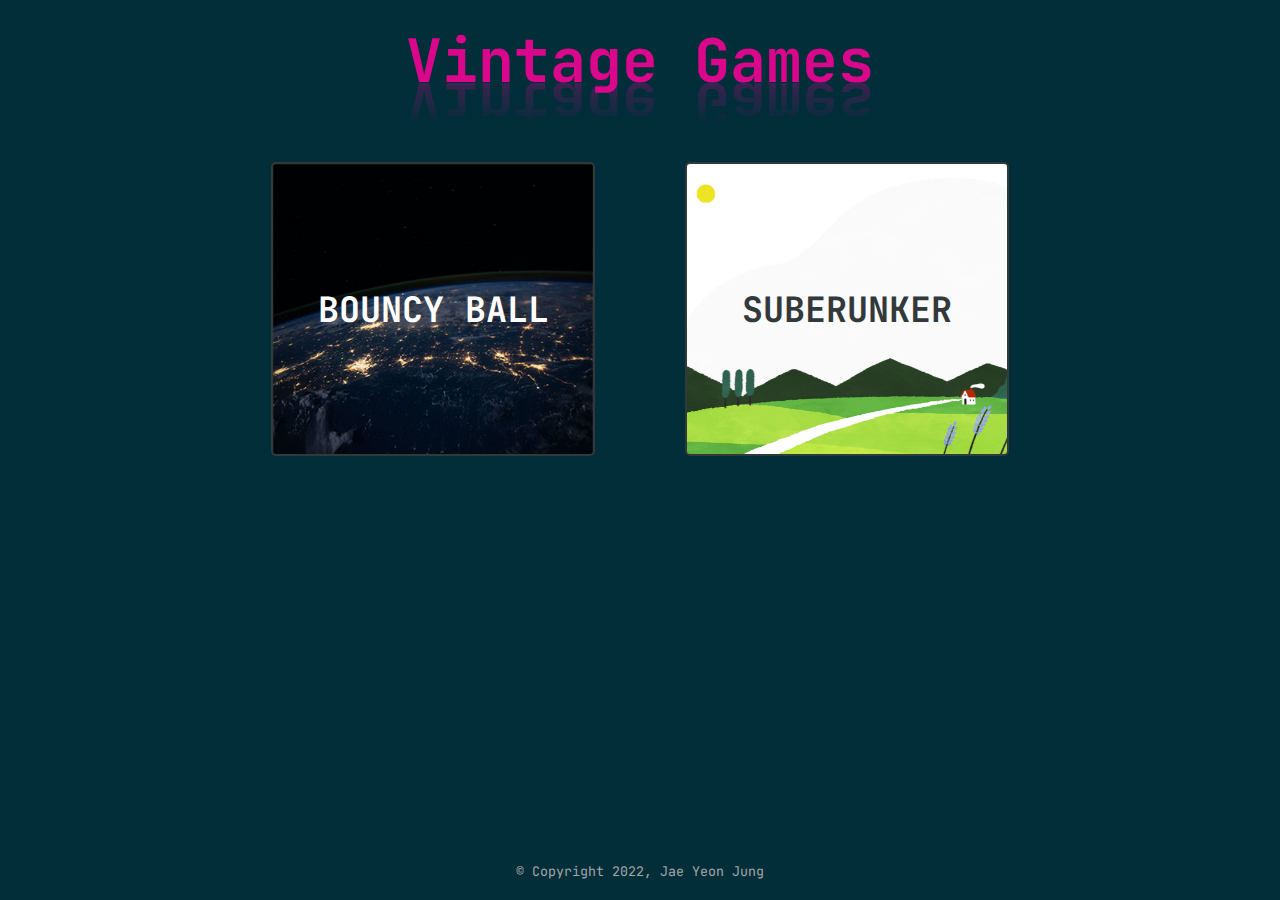
<file: index.html>
<!DOCTYPE html>
<html lang="en">
<head>
    <meta charset="UTF-8">
    <meta http-equiv="X-UA-Compatible" content="IE=edge">
    <meta name="viewport" content="width=device-width, initial-scale=1.0">
    <link rel="stylesheet" href="style.css">
    <link href="https://fonts.googleapis.com/css2?family=JetBrains+Mono:ital@0;1&display=swap" rel="stylesheet">
    <link rel="stylesheet" href="https://cdnjs.cloudflare.com/ajax/libs/font-awesome/6.0.0/css/all.min.css" integrity="sha512-9usAa10IRO0HhonpyAIVpjrylPvoDwiPUiKdWk5t3PyolY1cOd4DSE0Ga+ri4AuTroPR5aQvXU9xC6qOPnzFeg==" crossorigin="anonymous" referrerpolicy="no-referrer" />
    <title>Vintage Games</title>
</head>
<body>
    <!-- preloader -->
    <section id="preloader" class="preloader"></section>

    <!-- title -->
    <header id="title" class="title">
        <h1>Vintage Games</h1>
    </header>

    <!-- games -->
    <!-- <section id="games" class="games">
        <div class="tetris">
            <img src="./img/tetris.jpg" alt="Game Image">
        </div>
        <div class="dinosaur">
            <img src="./img/dinosaur.jpeg" alt="Game Image">
        </div>
        <div class="space">
            <img src="./img/space.jpeg" alt="Game Image">
        </div>
    </section> -->

    <!-- 버튼으로 게임 display 만들기 시도 -->
    <section id="gameSection">
        <!-- game 1 -->
        <div class="gameDisplay1">
            <button id="open" class="btn">BOUNCY BALL</button>
            <div class="modal hidden">
                <div class="modal__overlay"></div>
                <div class="modal__content">
                    <canvas id="space" width="400" height="400"></canvas>
                    <button class="close">BACK</i></button>
                </div>
            </div>
        </div>
        <!-- game 2 -->
        <div class="gameDisplay2">
            <!-- <button id="open2" class="btn">Start Game</button>
            <div class="modal hidden">
                <div class="modal__overlay"></div>
                <div class="modal__content">
                    <div id="dinosaurGame" onclick="jump()">
                        <div><img id="character" src="./img/jumpingDino.png" alt=""></div>
                        <div id="block"></div>
                    </div>
                    <button class="close">BACK</i></button>
                </div>
            </div> -->
            <button id="open2" class="btn">SUBERUNKER</button>
            <div class="modal hidden">
                <div class="modal__overlay"></div>
                <div class="modal__content">
                    <canvas id="dinosaur" width="400" height="400"></canvas>
                    <button class="close">BACK</i></button>
                </div>
            </div>
        </div>
    </section>


    <!-- madeBy -->
    <footer id="footer" class="footer">
        <small>&copy; Copyright 2022, Jae Yeon Jung</small>
    </footer> 



    <script src="script.js"></script>
    <script src="script2.js"></script>
    <script src="ball.js"></script>
    <script src="dinosaur.js"></script>
</body>
</html>
</file>
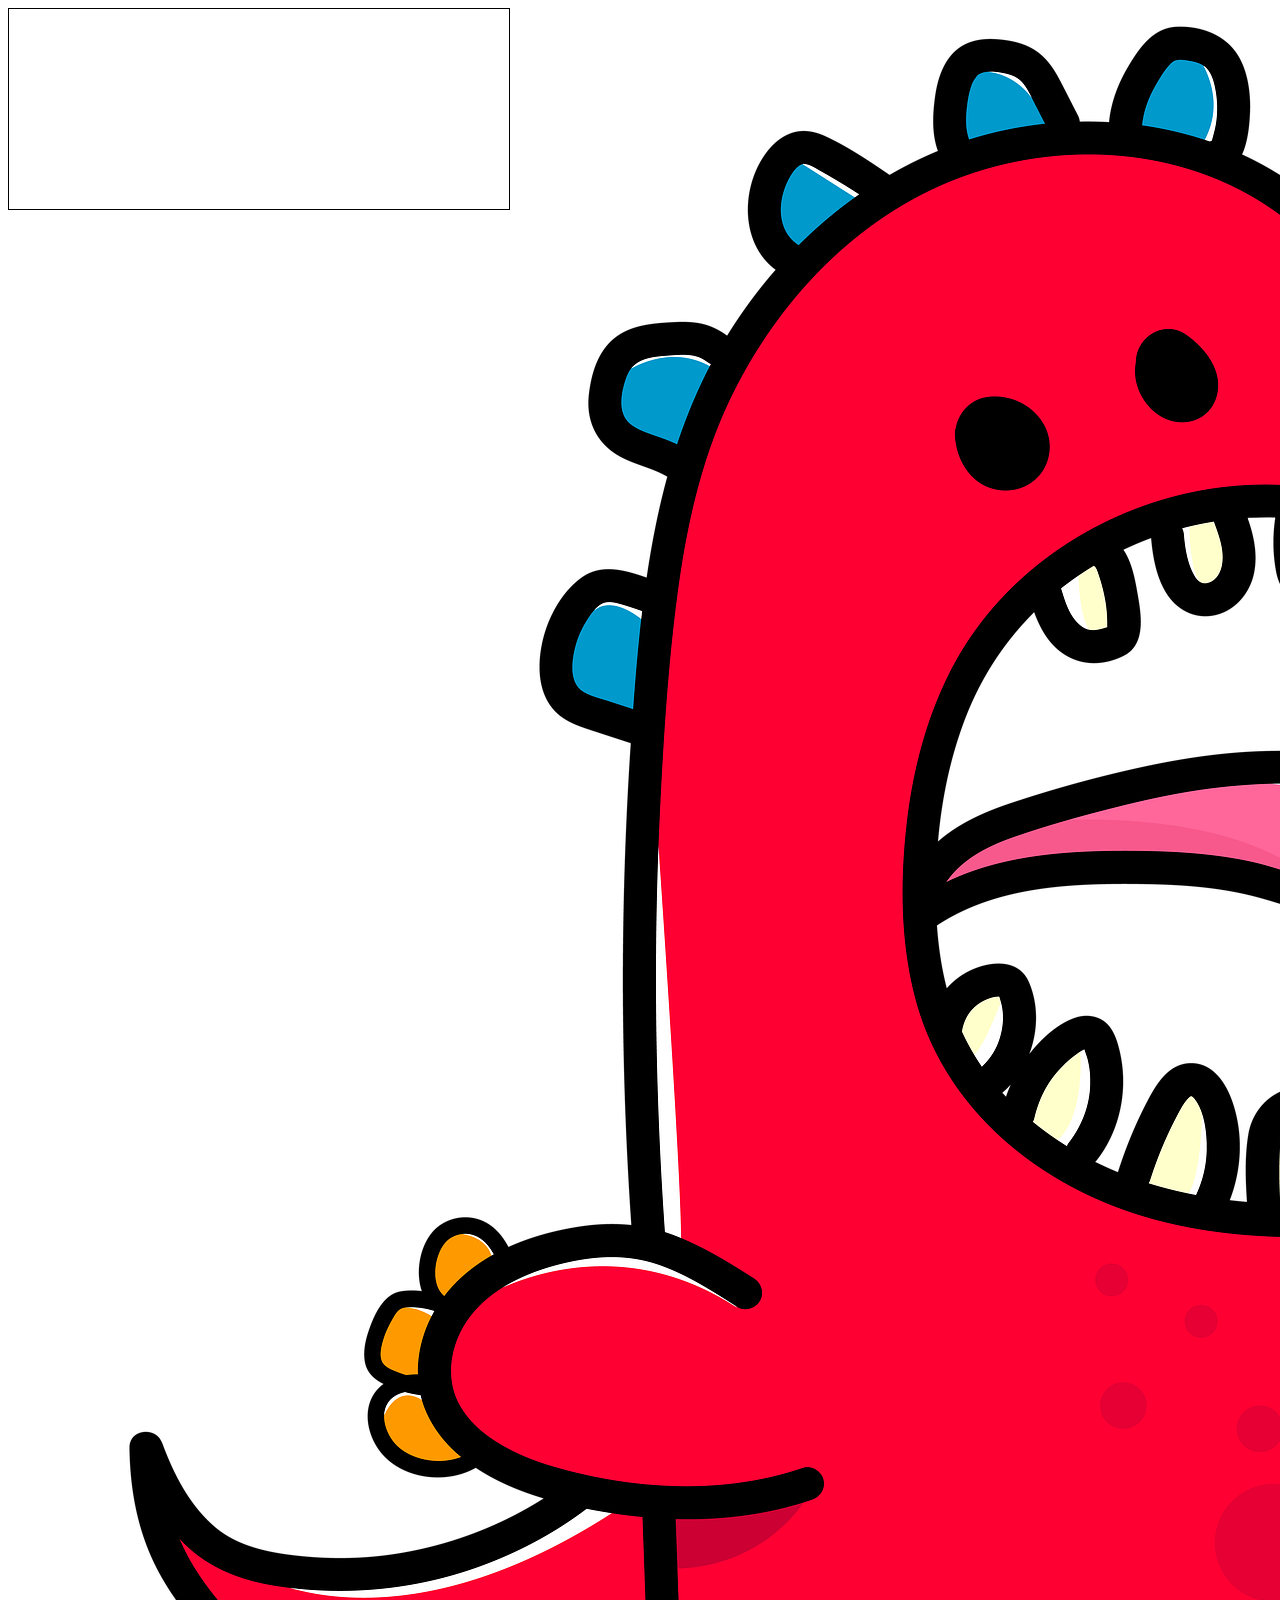
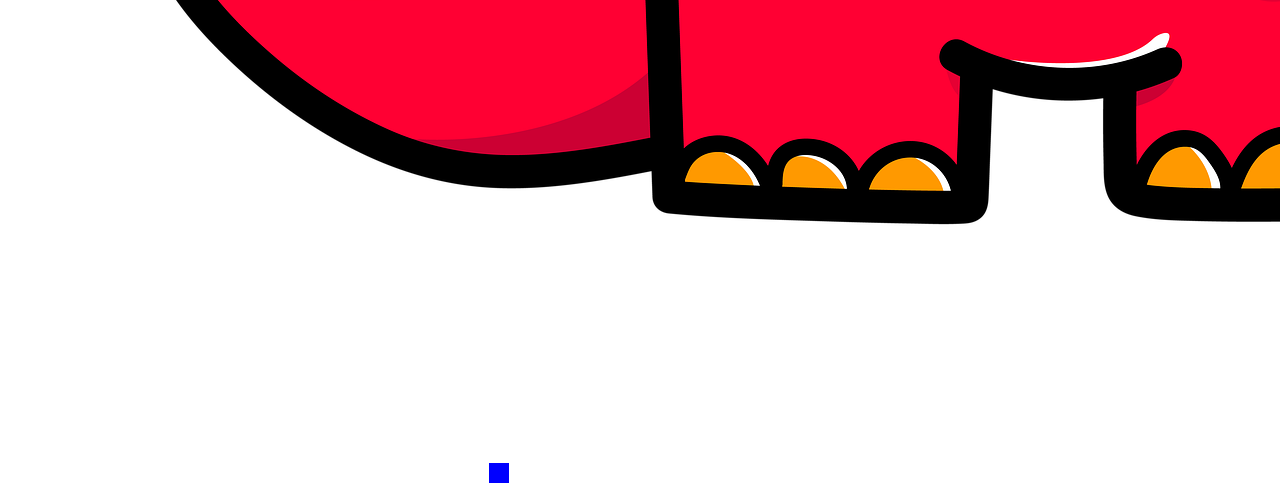
<file: dinosaur.html>
<!DOCTYPE html>
<html lang="en">
<head>
    <meta charset="UTF-8">
    <meta http-equiv="X-UA-Compatible" content="IE=edge">
    <meta name="viewport" content="width=device-width, initial-scale=1.0">
    <link rel="stylesheet" href="dinosaur.css">
    <title>Document</title>
</head>
<body>
    <div id="dinosaurGame" onclick="jump()">
        <div><img id="character" src="./img/jumpingDino.png" alt=""></div>
        <div id="block"></div>
    </div>

    <script src="dinosaur.js"></script>
</body>
</html>
</file>
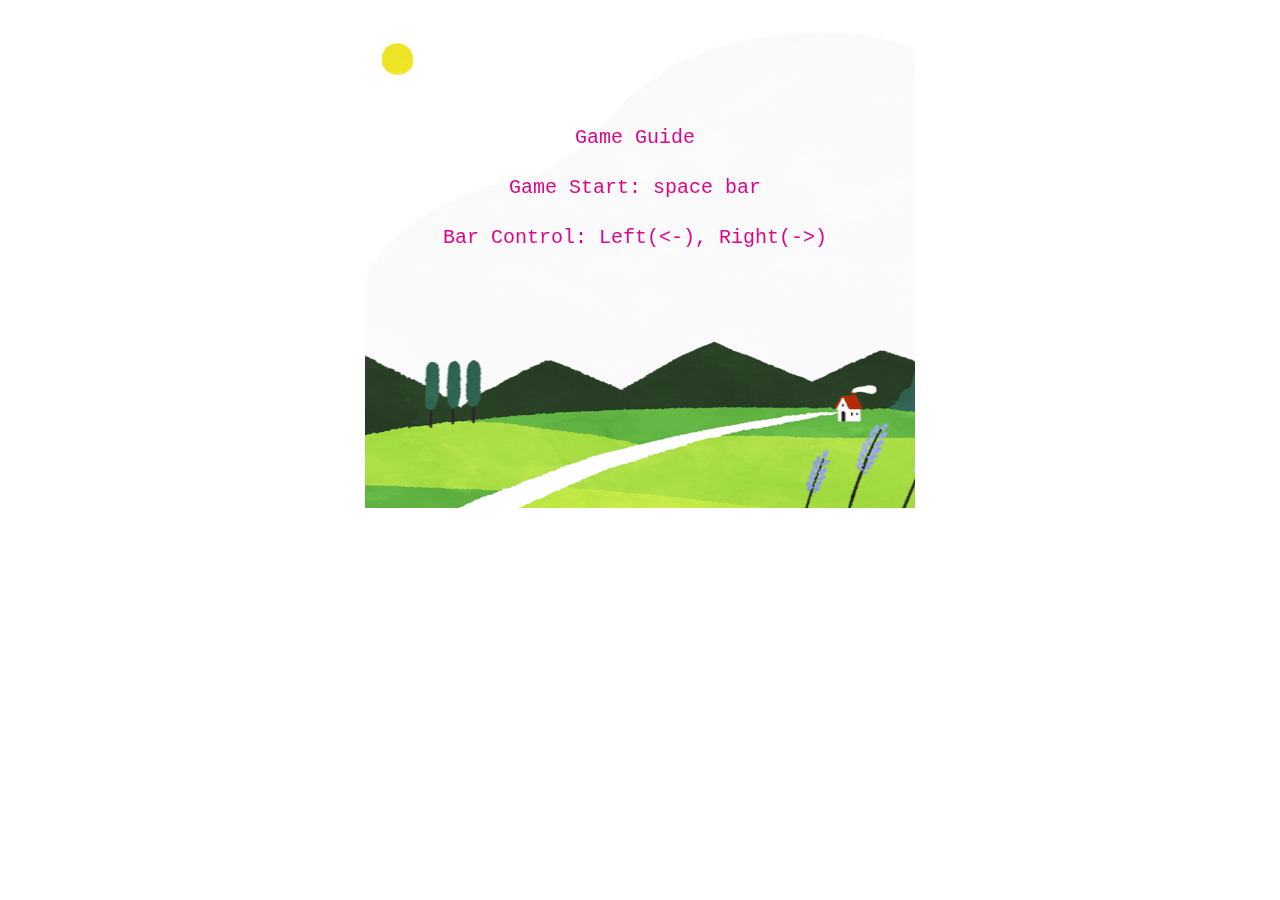
<file: suberunker.html>
<!DOCTYPE html>
<html lang="en">
<head>
    <meta charset="UTF-8">
    <meta http-equiv="X-UA-Compatible" content="IE=edge">
    <meta name="viewport" content="width=device-width, initial-scale=1.0">
    <title>SUBERUNKER</title>
    <link rel="stylesheet" href="suberunker.css">

</head>
<body>
    <canvas id="background2" width="550" height = "500"></canvas>

    <script src="suberunker.js"></script>
    <script src="suberunkerDong.js"></script>
    <script src="suberunkerDog.js"></script>
</body>
</html>
</file>
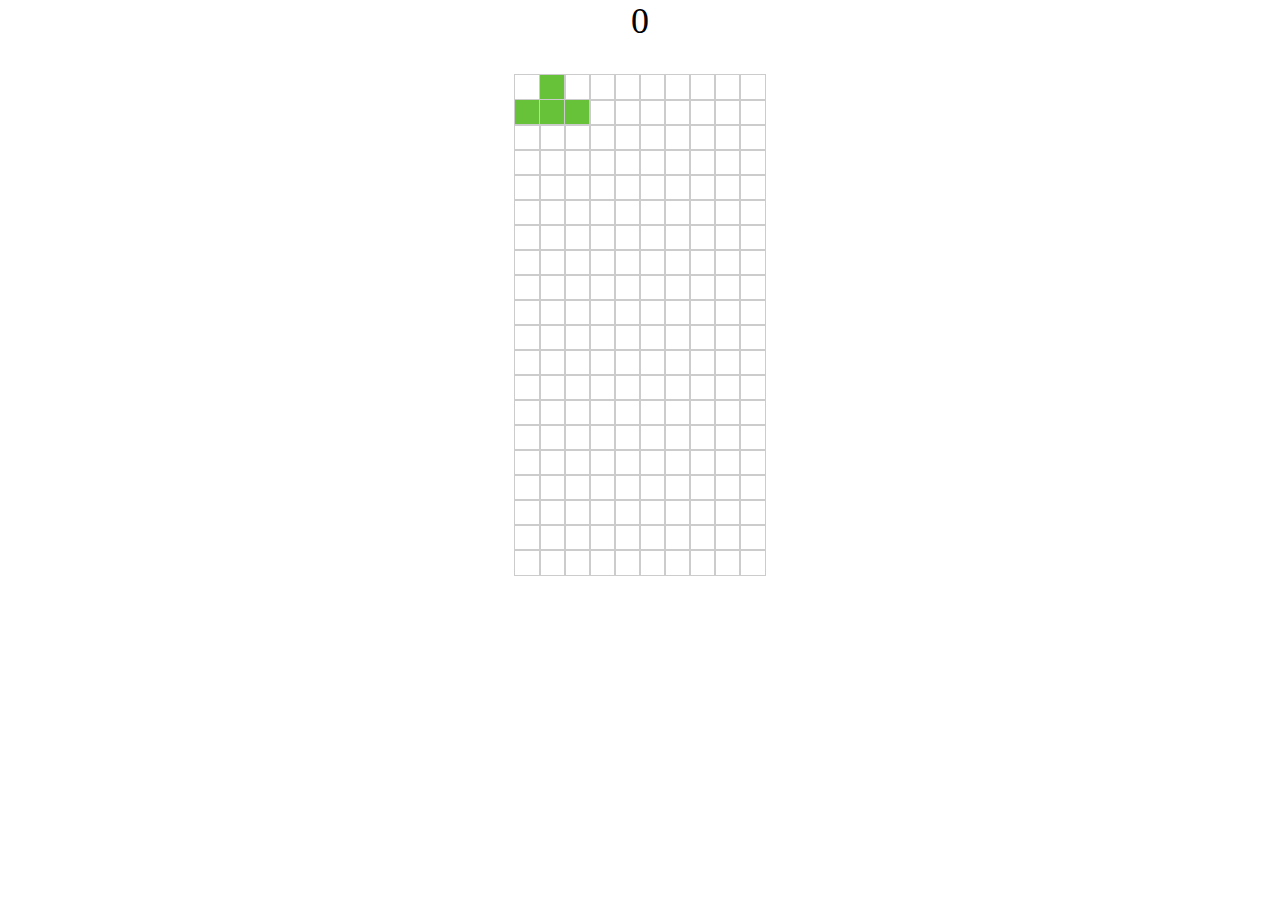
<file: tetris.html>
<!DOCTYPE html>
<html lang="en">
<head>
    <meta charset="UTF-8">
    <meta http-equiv="X-UA-Compatible" content="IE=edge">
    <meta name="viewport" content="width=device-width, initial-scale=1.0">
    <link rel="stylesheet" href="tetris.css">
    <title>Tetris</title>
</head>
<body>
    <div class="wrapper">
        <div class="score">0</div>
        <div class="playground">
            <ul>
            </ul>
        </div>
    </div>

    
    <script src="tetris.js"></script>

</body>
</html>
</file>
<file: style.css>
:root {
  /* color */
  --background-color: #022e3a;
  --background-shade-color: #32393a;
  --main-color: #da068b;
  --grey-color: #a5a5a5;
  --white-color: white;

  /* size */
  --padding-small: 12px;
  --padding-medium: 40px;
  --padding-big: 200px;

  --gallery-size: 280px;
  --gallery-tablet-size: 250px;
  --gallery-phone-size: 150px;

  /* font size */
  --font-large: 60px;
  --font-medium: 35px;
  --font-small: 18px;
  --font-micro: 15px;

  --font-tablet-large: 50px;
  --font-tablet-medium: 30px;
  --font-tablet-title: 20px;
  --font-tablet-small: 15px;
  --font-tablet-micro: 12px;

  --font-phone-large: 50px;
  --font-phone-medium: 25px;
  --font-phone-title: 20px;
  --font-phone-small: 13px;
  --font-phone-micro: 10px;
}
* {
  padding: 0;
  margin: 0;
  font-family: "JetBrains Mono", monospace;
  background-color: var(--background-color);
}

/* title */
.title {
  padding-top: var(--padding-medium);
  padding-bottom: var(--padding-medium);
}
.title h1 {
  text-align: center;
  color: var(--main-color);
  font-weight: bold;
  font-size: var(--font-large);
  -webkit-box-reflect: below 1px linear-gradient(transparent, #0004);
  line-height: 0.7em;
  outline: none;
  animation: animate 5s linear infinite;
}
@keyframes animate {
  0%,
  18%,
  20%,
  50.1%,
  60%,
  65.1%,
  80%,
  90.1%,
  92% {
    color: #0e3742;
    text-shadow: none;
  }
  18.1%,20.1%,30%,50%,60.1%,65%,80.1%,90%,92.1%,100% 
  {
    color: #fff;
    text-shadow: 0 0 10px var(--main-color);
    0 0 20px #da068b;
    0 0 40px #da068b;
    0 0 80px #da068b;
    0 0 160px #da068b;
  }
}

/* games */
/* .games {
  padding: var(--padding-medium);
  display: flex;
}
.games img {
  width: var(--gallery-size);
  height: var(--gallery-size);
}
.games .tetris,
.dinosaur,
.space {
  padding-right: var(--padding-medium);
} */

/* 버튼으로 게임 display 만들기 시도 */
#gameSection {
  text-align: center;
}

.gameDisplay1 > button {
  all: unset;
  margin: var(--padding-medium);
  background-image: url("./img/ballCanvas.jpg");
  color: var(--white-color);
  padding: 5px 20px;
  border-radius: 5px;
  cursor: pointer;
  background-size: 100%;
  width: var(--gallery-size);
  height: var(--gallery-size);
  text-align: center;
  font-size: var(--font-medium);
  font-weight: bold;
  border: 2px solid var(--background-shade-color);
}
.gameDisplay2 > button {
  all: unset;
  margin: var(--padding-medium);
  background-image: url("./img/background2.png");
  color: var(--background-shade-color);
  padding: 5px 20px;
  border-radius: 5px;
  cursor: pointer;
  background-size: 100%;
  width: var(--gallery-size);
  height: var(--gallery-size);
  text-align: center;
  font-size: var(--font-medium);
  font-weight: bold;
  border: 2px solid var(--background-shade-color);
}
.gameDisplay1, .gameDisplay2 {
  display:inline-block;
}

.modal {
  position: fixed;
  top:0;
  left:0;
  width: 90%;
  height:90%;
  display: flex;
  justify-content: center;
  align-items: center;
}
.modal__overlay {
  width: 90%;
  height:90%;
  position: absolute;
}
.modal__content {
  background-color: var(--background-shade-color);
  padding: 30px 30px;
  text-align: center;
  position: relative;
  top: 0px;
  border-radius: 10px;
  width: 50%;
  box-shadow: 0 10px 20px rgba(0,0,0,0.19), 0 6px 6px rgba(0,0,0,0.23);
}
.gameDisplay1 .close, .gameDisplay2 .close {
  color: var(--white-color);
  font-size: 20px;
  font-weight: bold;
}
canvas {
  margin: 0;
}
.hidden {
  display: none;
}

/* game 1 */
#space {
  margin: 0 auto;
  display: block;
  background-image: url("./img/ballCanvas.jpg");
}

/* game 2 */
#dinosaurGame {
  width: 500px;
  height: 200px;
  border: 1px solid black;
}
#dinosaurGame > img {
  width: 50px;
  height: 50px;
  /* background-color: red; */
  position: relative;
  top: 150px;
}

.animate {
  animation: jump 500ms;
}
@keyframes jump {
  0% {
    top: 150px;
  }
  30% {
    top: 100px;
  }
  70% {
    top: 100px;
  }
  100% {
    top: 150px;
  }
}
#block {
  width: 20px;
  height: 20px;
  background-color: blue;
  position: relative;
  top: 130px;
  left: 480px;
  animation: block 1s infinite;
}
@keyframes block {
  0% {
    left: 480px;
  }
  100% {
    left: -40px;
  }
}


/* madeBy */
.footer {
  color: var(--grey-color);
  position: absolute;
  bottom: 0;
  width: 100%;
  height: var(--padding-medium);
  text-align: center;
}


/* 
mediaquery 할 때:
footer retive로 포지션 바꾸기
*/
</file>
<file: dinosaur.css>
#dinosaurGame {
  width: 500px;
  height: 200px;
  border: 1px solid black;
}
#dinosaurGame > img {
  width: 50px;
  height: 50px;
  /* background-color: red; */
  position: relative;
  top: 150px;
}

.animate {
  animation: jump 500ms;
}
@keyframes jump {
  0% {
    top: 150px;
  }
  30% {
    top: 100px;
  }
  70% {
    top: 100px;
  }
  100% {
    top: 150px;
  }
}
#block {
  width: 20px;
  height: 20px;
  background-color: blue;
  position: relative;
  top: 130px;
  left: 480px;
  animation: block 1s infinite;
}
@keyframes block {
  0% {
    left: 480px;
  }
  100% {
    left: -40px;
  }
}
</file>
<file: suberunker.css>
#background2 {
  margin: 0 auto;
  display: block;
  background-image: url("./img/background2.png");
}
</file>
<file: tetris.css>
* {
  margin: 0;
  padding: 0;
}
ul {
  list-style: none;
}

body {
  height: 100%;
  overflow: hidden;
}
.score {
  text-align: center;
  font-size: 36px;
  margin-bottom: 2rem;
}
.playground > ul {
  border: 1px solid #333;
  width: 250px;
  margin: 0 auto;
}
.playground > ul > li {
  width: 100%;
  height: 25px;
}
.playground > ul > li > ul {
  display: flex;
}
.playground > ul > li > ul > li {
  width: 25px;
  height: 25px;
  outline: 1px solid #ccc;
}
.tree {
  background: #67c23a;
}
</file>
